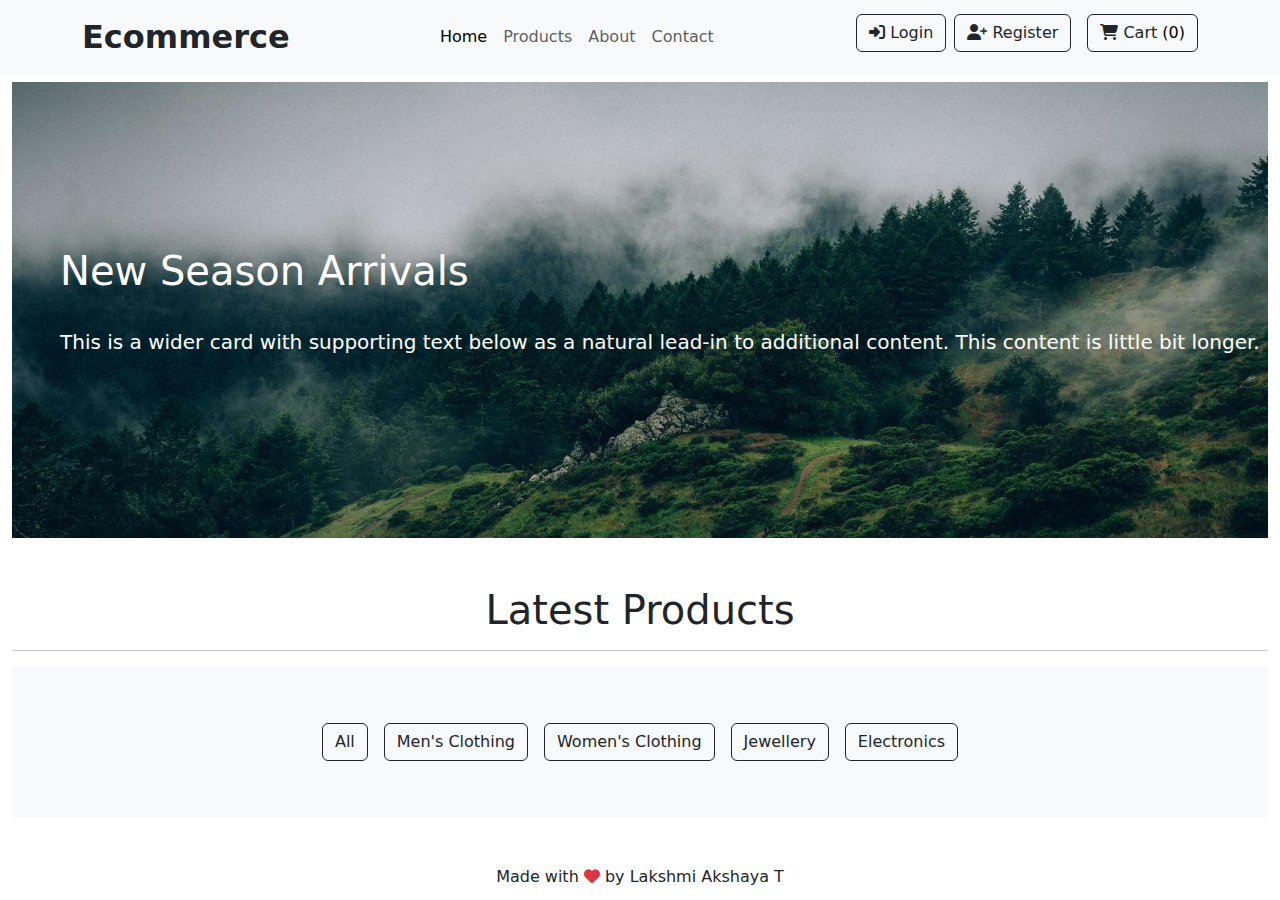
<file: index.html>
<!doctype html>
<html lang="en">
<head>
    <meta charset="utf-8">
    <meta name="viewport" content="width=device-width, initial-scale=1">
    <title>Home page</title>
    <link href="https://cdn.jsdelivr.net/npm/bootstrap@5.3.3/dist/css/bootstrap.min.css" rel="stylesheet"
        integrity="sha384-QWTKZyjpPEjISv5WaRU9OFeRpok6YctnYmDr5pNlyT2bRjXh0JMhjY6hW+ALEwIH" crossorigin="anonymous">
    <link rel="stylesheet" href="https://cdnjs.cloudflare.com/ajax/libs/font-awesome/6.7.1/css/all.min.css">
    <link rel="stylesheet" href="style.css">
</head>
<body>
    <header>
        <nav class="navbar navbar-expand-lg bg-body-tertiary">
            <div class="container">
                <a href="index.html" class="navbar-brand fs-2 fw-bold text-dark">Ecommerce</a>
                <button class="navbar-toggler" type="button" data-bs-toggle="collapse" 
                    data-bs-target="#navbarSupportedContent" aria-controls="navbarSupportedContent" 
                    aria-expanded="false" aria-label="Toggle navigation">
                    <span class="navbar-toggler-icon"></span>
                </button>
                <div class="collapse navbar-collapse" id="navbarSupportedContent">
                    <ul class="navbar-nav justify-content-center mx-auto mb-2 mb-lg-0">
                        <li class="nav-item">
                            <a class="nav-link active" href="index.html">Home</a>
                        </li>
                        <li class="nav-item">
                            <a class="nav-link" href="products.html">Products</a>
                        </li>
                        <li class="nav-item">
                            <a class="nav-link" href="about.html">About</a>
                        </li>
                        <li class="nav-item">
                            <a class="nav-link" href="contact-page.html">Contact</a>
                        </li>
                    </ul>
                    <div class="d-flex flex-wrap justify-content-center">
                        <a href="login.html" class="btn btn-outline-dark ms-2 mb-2">
                            <i class="fa-solid fa-right-to-bracket"></i> Login
                        </a>
                        <a href="register.html" class="btn btn-outline-dark ms-2 mb-2">
                            <i class="fa-solid fa-user-plus"></i> Register
                        </a>
                        <a href="cart-page.html" class="btn btn-outline-dark ms-3 mb-2 cartCount">
                            <i class="fa-solid fa-cart-shopping"></i> Cart 
                            <span class="cartQtyCount ">0</span>
                        </a>
                    </div>
                </div>
            </div>
        </nav>
    </header>
    
<section class="hero-section mt-2">
    <div class="container-fluid">
        <div class="row align-items-center position-relative">
            <div class="col-12">
                <img src="main.png.jpg" alt="banner-img" class="img-fluid w-100">
            </div>
        <div class="hero-content col-12 text-center text-md-start position-absolute top-50 start-50 translate-middle">
            <h3 class="text-white h1 fw-lighter ms-5">New Season Arrivals</h3><br>
            <p class="text-white fs-5 text-wrap fw-light ms-5">This is a wider card with supporting text below as a natural lead-in to additional content. This content is little bit longer.</p>
        </div>
    </div>
</div>
</section>
<section class="products-sections">
    <div class="container-fluid mt-5">
        <h1 class="fw-lighter d-flex justify-content-center">Latest Products</h1>
        <hr>
        <nav class="navbar bg-body-tertiary">
            <div class="container-fluid mt-5">
                <div class="row mx-auto ">
                    <div class="col-12 d-flex flex-wrap justify-content-center gap-3">
                        <button class="btn btn-outline-dark" type="button" data-category="all">All</button>
                        <button class="btn btn-outline-dark" type="button" data-category="men's clothing">Men's Clothing</button>
                        <button class="btn btn-outline-dark" type="button" data-category="women's clothing">Women's Clothing</button>
                        <button class="btn btn-outline-dark" type="button" data-category="jewelery">Jewellery</button>
                        <button class="btn btn-outline-dark" type="button" data-category="electronics">Electronics</button>
                    </div>
                </div>
            </div>
                <div class="container mt-5">
                    <div class="products row"></div>
            </div>
        </nav>
    </div>
</section>
<footer class="mt-5 d-flex justify-content-center">
    <par>Made with <i class="fa-solid fa-heart text-danger"></i><span>  by Lakshmi Akshaya T</span></par>
</footer>
<script src="script.js"></script>
<script src="https://cdn.jsdelivr.net/npm/bootstrap@5.3.3/dist/js/bootstrap.bundle.min.js" ></script>

</body>
</html>
</file>
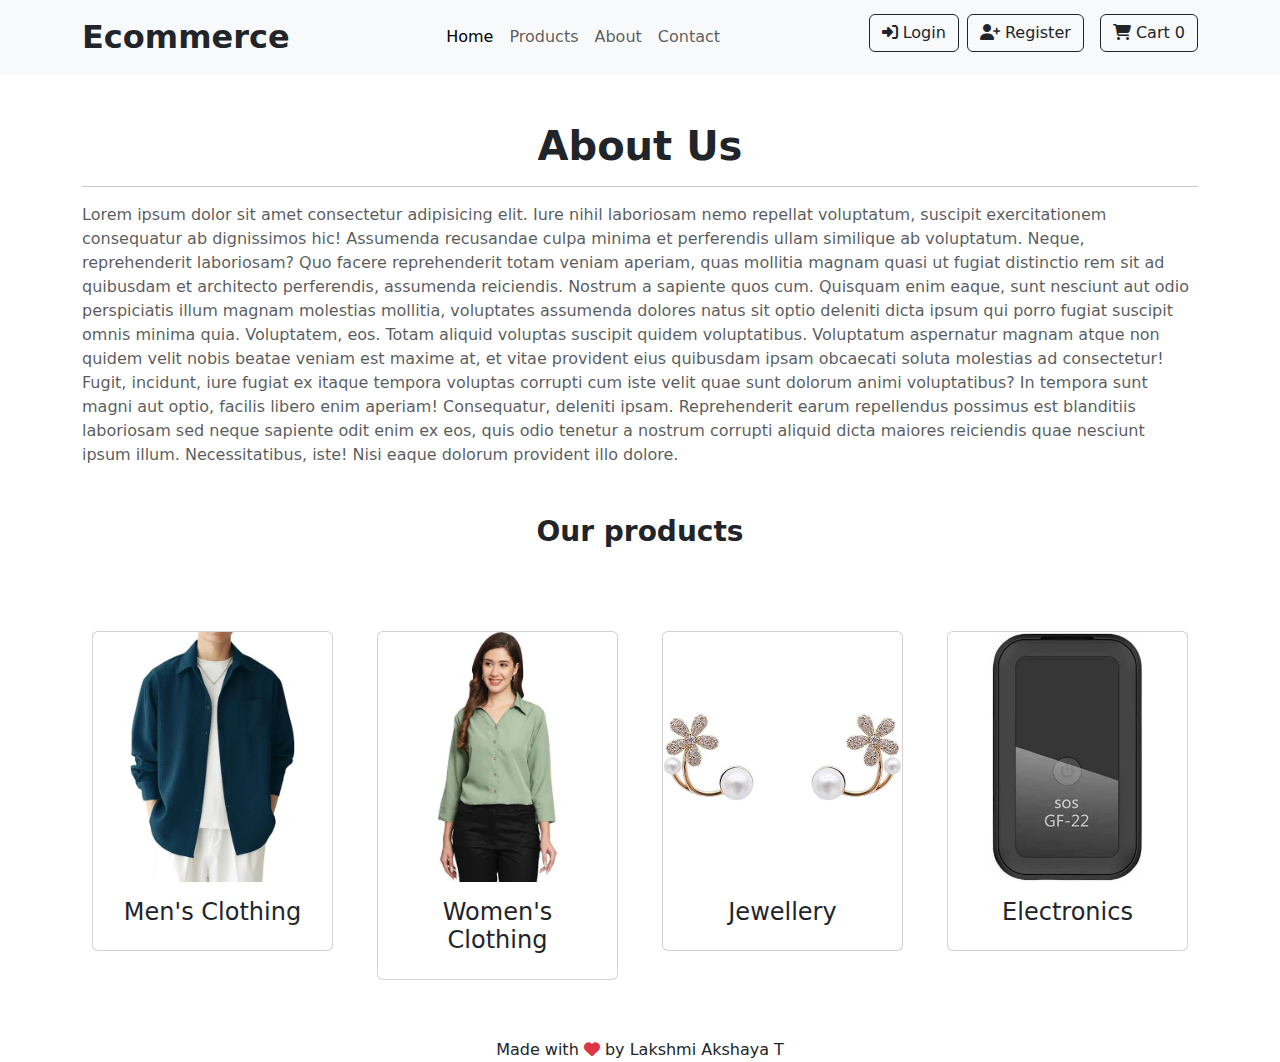
<file: about.html>
<!doctype html>
<html lang="en">
<head>
    <meta charset="utf-8">
    <meta name="viewport" content="width=device-width, initial-scale=1">
    <title>About page</title>
    <link href="https://cdn.jsdelivr.net/npm/bootstrap@5.3.3/dist/css/bootstrap.min.css" rel="stylesheet"
        integrity="sha384-QWTKZyjpPEjISv5WaRU9OFeRpok6YctnYmDr5pNlyT2bRjXh0JMhjY6hW+ALEwIH" crossorigin="anonymous">
    <link rel="stylesheet" href="https://cdnjs.cloudflare.com/ajax/libs/font-awesome/6.7.1/css/all.min.css">
    <link rel="stylesheet" href="style.css">
</head>
<body>
    <header>
        <nav class="navbar navbar-expand-lg bg-body-tertiary">
            <div class="container">
              
                <a href="index.html" class="navbar-brand fs-2 fw-bold text-dark">Ecommerce</a>
            
                <button class="navbar-toggler" type="button" data-bs-toggle="collapse" 
                    data-bs-target="#navbarSupportedContent" aria-controls="navbarSupportedContent" 
                    aria-expanded="false" aria-label="Toggle navigation">
                    <span class="navbar-toggler-icon"></span>
                </button>
                <div class="collapse navbar-collapse" id="navbarSupportedContent">
                    <ul class="navbar-nav justify-content-center mx-auto mb-2 mb-lg-0">
                        <li class="nav-item">
                            <a class="nav-link active" href="index.html">Home</a>
                        </li>
                        <li class="nav-item">
                            <a class="nav-link" href="products.html">Products</a>
                        </li>
                        <li class="nav-item">
                            <a class="nav-link" href="about.html">About</a>
                        </li>
                        <li class="nav-item">
                            <a class="nav-link" href="contact-page.html">Contact</a>
                        </li>
                    </ul>
                    <div class="d-flex flex-wrap justify-content-center">
                        <a href="login.html" class="btn btn-outline-dark ms-2 mb-2">
                            <i class="fa-solid fa-right-to-bracket"></i> Login
                        </a>
                        <a href="register.html" class="btn btn-outline-dark ms-2 mb-2">
                            <i class="fa-solid fa-user-plus"></i> Register
                        </a>
                        <a href="cart-page.html" class="btn btn-outline-dark ms-3 mb-2 cartCount">
                            <i class="fa-solid fa-cart-shopping"></i> Cart 
                            <span class="cartQtyCount ">0</span>
                        </a>
                    </div>
                </div>
            </div>
        </nav>
    </header>
  <section class="about-section">
    <div class="container mt-5">
    <h3 class="fw-semibold text-center fs-1">About Us</h3>
    <hr>
    <p class="fs-6 fw-lighter text-body-secondary">Lorem ipsum dolor sit amet consectetur adipisicing elit. Iure nihil laboriosam nemo repellat voluptatum, suscipit exercitationem consequatur ab dignissimos hic! Assumenda recusandae culpa minima et perferendis ullam similique ab voluptatum.
    Neque, reprehenderit laboriosam? Quo facere reprehenderit totam veniam aperiam, quas mollitia magnam quasi ut fugiat distinctio rem sit ad quibusdam et architecto perferendis, assumenda reiciendis. Nostrum a sapiente quos cum.
    Quisquam enim eaque, sunt nesciunt aut odio perspiciatis illum magnam molestias mollitia, voluptates assumenda dolores natus sit optio deleniti dicta ipsum qui porro fugiat suscipit omnis minima quia. Voluptatem, eos.
    Totam aliquid voluptas suscipit quidem voluptatibus. Voluptatum aspernatur magnam atque non quidem velit nobis beatae veniam est maxime at, et vitae provident eius quibusdam ipsam obcaecati soluta molestias ad consectetur!
    Fugit, incidunt, iure fugiat ex itaque tempora voluptas corrupti cum iste velit quae sunt dolorum animi voluptatibus? In tempora sunt magni aut optio, facilis libero enim aperiam! Consequatur, deleniti ipsam.
    Reprehenderit earum repellendus possimus est blanditiis laboriosam sed neque sapiente odit enim ex eos, quis odio tenetur a nostrum corrupti aliquid dicta maiores reiciendis quae nesciunt ipsum illum. Necessitatibus, iste!
    Nisi eaque dolorum provident illo dolore.
</p>
</div>
<div class="products container mt-5">
    <h3 class="text-center fw-semibold">Our products</h3>
    <div class="row g-4 d-flex mt-5">
        <div class="col-lg-3 col-md-4 col-sm-6 col-12">
            <div class="card">
                <img src="men.webp" class="card-img-top about-product-img" alt="mens-product">
                <div class="card-body">
                    <h3 class="card-heading text-center fs-4">Men's Clothing</h3>
                </div>
            </div>
        </div>
        
        <div class="col-lg-3 col-md-4 col-sm-6 col-12">
            <div class="card">
                <img src="women.webp" class="card-img-top about-product-img" alt="womens-product">
                <div class="card-body">
                    <h3 class="card-heading text-center fs-4">Women's Clothing</h3>
                </div>
            </div>
        </div>

        <div class="col-lg-3 col-md-4 col-sm-6 col-12">
            <div class="card">
                <img src="jewels.webp" class="card-img-top about-product-img" alt="jewels-product">
                <div class="card-body">
                    <h3 class="card-heading text-center fs-4">Jewellery</h3>
                </div>
            </div>
        </div>

        <div class="col-lg-3 col-md-4 col-sm-6 col-12">
            <div class="card">
                <img src="electronics.webp" class="card-img-top about-product-img" alt="electronics-product">
                <div class="card-body">
                    <h3 class="card-heading text-center fs-4">Electronics</h3>
                </div>
            </div>
        </div>
    </div>
</div>


<script src="https://cdn.jsdelivr.net/npm/bootstrap@5.3.3/dist/js/bootstrap.bundle.min.js" ></script>
<footer class="mt-5 d-flex justify-content-center">
    <par>Made with  <i class="fa-solid fa-heart text-danger"></i><span> by Lakshmi Akshaya T</span> </par>
</footer>
</body>
   
   

</html>
</file>
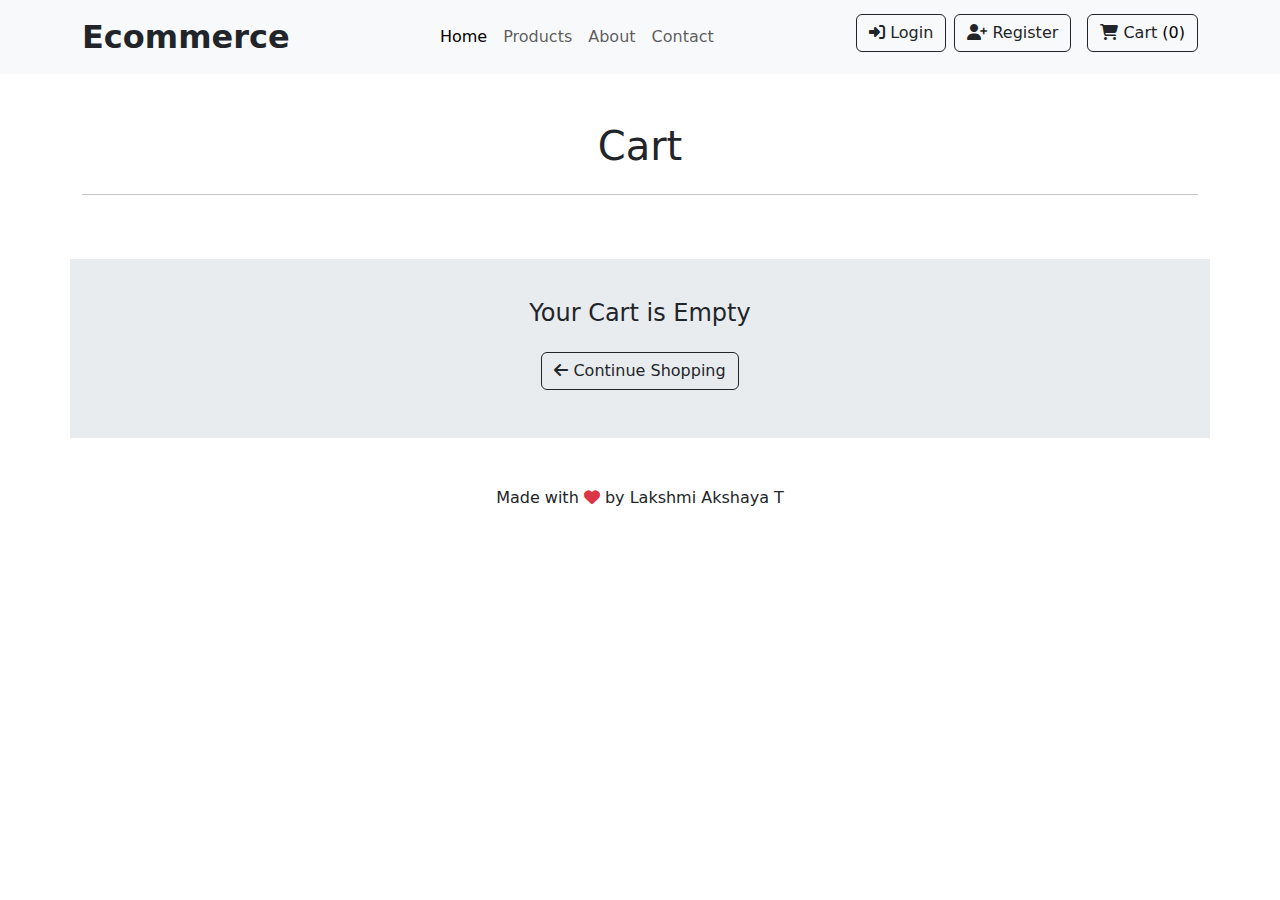
<file: cart-page.html>
<!DOCTYPE html>
<html lang="en">
<head>
    <meta charset="UTF-8">
    <meta name="viewport" content="width=device-width, initial-scale=1.0">
    <title>Cart Page</title>
    <link href="https://cdn.jsdelivr.net/npm/bootstrap@5.3.3/dist/css/bootstrap.min.css" rel="stylesheet"
        integrity="sha384-QWTKZyjpPEjISv5WaRU9OFeRpok6YctnYmDr5pNlyT2bRjXh0JMhjY6hW+ALEwIH" crossorigin="anonymous">
    <link rel="stylesheet" href="https://cdnjs.cloudflare.com/ajax/libs/font-awesome/6.7.1/css/all.min.css">
    <link rel="stylesheet" href="style.css">
</head>
<body> 
    <header>
        <nav class="navbar navbar-expand-lg bg-body-tertiary">
            <div class="container">
                <a href="index.html" class="navbar-brand fs-2 fw-bold text-dark">Ecommerce</a>
                <button class="navbar-toggler" type="button" data-bs-toggle="collapse" 
                    data-bs-target="#navbarSupportedContent" aria-controls="navbarSupportedContent" 
                    aria-expanded="false" aria-label="Toggle navigation">
                    <span class="navbar-toggler-icon"></span>
                </button>
                <div class="collapse navbar-collapse" id="navbarSupportedContent">
                    <ul class="navbar-nav justify-content-center mx-auto mb-2 mb-lg-0">
                        <li class="nav-item">
                            <a class="nav-link active" href="index.html">Home</a>
                        </li>
                        <li class="nav-item">
                            <a class="nav-link" href="products.html">Products</a>
                        </li>
                        <li class="nav-item">
                            <a class="nav-link" href="about.html">About</a>
                        </li>
                        <li class="nav-item">
                            <a class="nav-link" href="contact-page.html">Contact</a>
                        </li>
                    </ul>
                    <div class="d-flex flex-wrap justify-content-center">
                        <a href="login.html" class="btn btn-outline-dark ms-2 mb-2">
                            <i class="fa-solid fa-right-to-bracket"></i> Login
                        </a>
                        <a href="register.html" class="btn btn-outline-dark ms-2 mb-2">
                            <i class="fa-solid fa-user-plus"></i> Register
                        </a>
                        <a href="cart-page.html" class="btn btn-outline-dark ms-3 mb-2 cartCount">
                            <i class="fa-solid fa-cart-shopping"></i> Cart 
                            <span class="cartQtyCount ">0</span>
                        </a>
                    </div>
                </div>
            </div>
        </nav>
    </header>
    <div class="container mt-5">
        <div class="contact-section">
            <h1 class="text-center mb-4">Cart</h1>
            <hr>
        </div>
        <div class="row cartDataOfProducts">
            <div class="col-12 col-sm-8 col-md-7 col-lg-8">
                <div class="card">
                        <h5 class="card-title card-header  bg-body-secondary pt-1 pb-1 ">Item List</h5>
                        <div class="item-list mt-3">
                          <hr>
                        </div>
                </div>
            </div>
            <div class="col-12 col-sm-4 col-md-5 col-lg-4 mt-3 mt-md-0">
                <div class="card">
                        <h5 class="card-title card-header bg-body-secondary pt-1 pb-1">Order Summary</h5>
                        <div class="card-body mt-2 ms-2">
                        <p >Products (<span id="total-products">0</span>): <span id="total-price" class="float-end">$0.00</span></p>
                        <p>Shipping: <span id="shipping" class="float-end">$30.00</span></p>
                        <hr>
                        <h6>Total Amount: <span id="total-amount" class="float-end">$30.00</span></h6>
                        <button class="btn btn-dark w-100 rounded-3 fs-5 mt-3">Go to Checkout</button>
                    </div>
                </div>
                </div>
            </div>
        </div>        
    </div>
    <script src="script.js"></script>
    <script src="https://cdn.jsdelivr.net/npm/bootstrap@5.3.3/dist/js/bootstrap.bundle.min.js" ></script>
    <footer class="mt-5 d-flex justify-content-center">
        <p>Made with <i class="fa-solid fa-heart text-danger"></i> by Lakshmi Akshaya T</p>
    </footer>
</body>
   
</html>
</file>
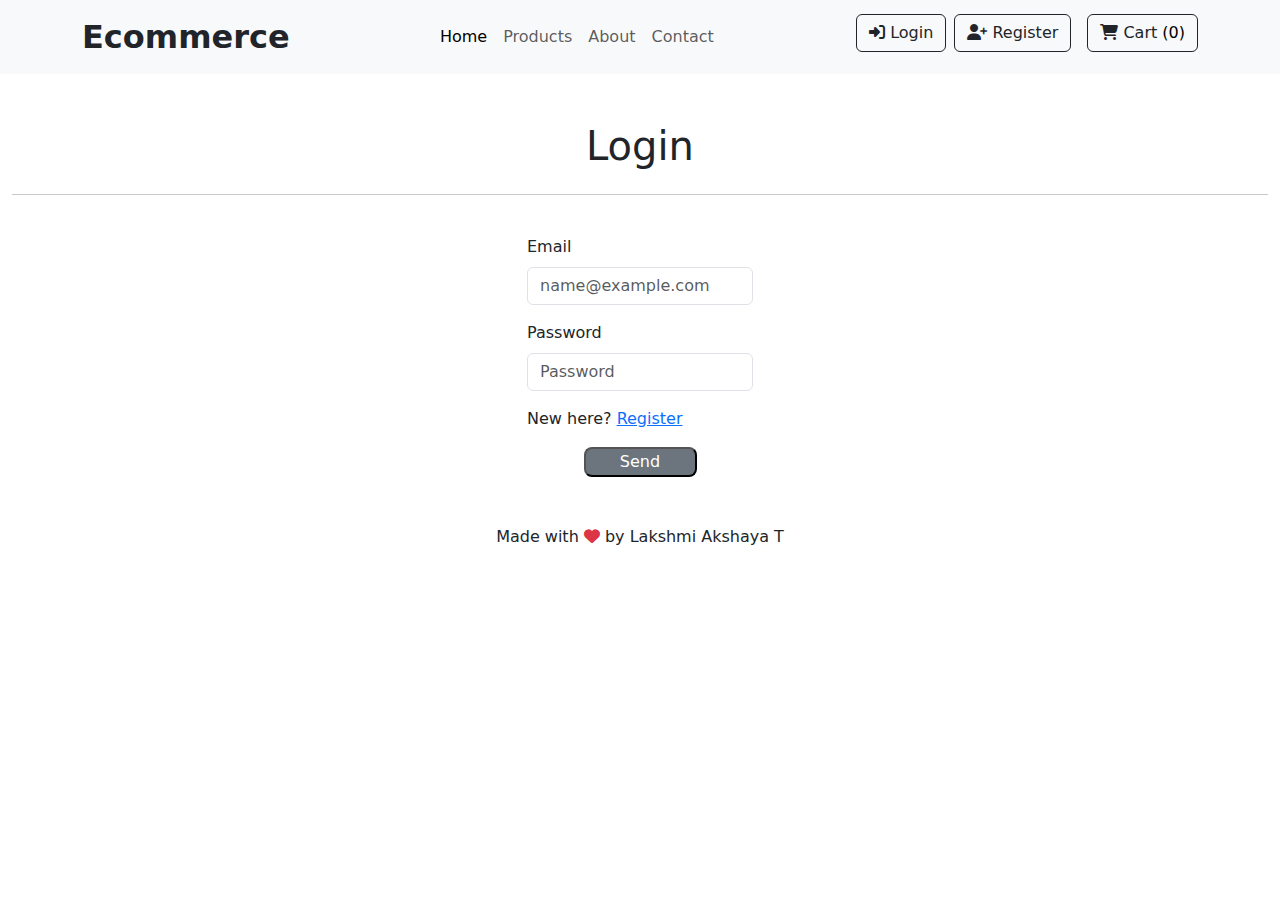
<file: login.html>
<!doctype html>
<html lang="en">

<head>
    <meta charset="utf-8">
    <meta name="viewport" content="width=device-width, initial-scale=1">
    <title>Login page</title>
    <link href="https://cdn.jsdelivr.net/npm/bootstrap@5.3.3/dist/css/bootstrap.min.css" rel="stylesheet"
        integrity="sha384-QWTKZyjpPEjISv5WaRU9OFeRpok6YctnYmDr5pNlyT2bRjXh0JMhjY6hW+ALEwIH" crossorigin="anonymous">
    <link rel="stylesheet" href="https://cdnjs.cloudflare.com/ajax/libs/font-awesome/6.7.1/css/all.min.css">
    <link rel="stylesheet" href="style.css">
</head>

<body>
    <header>
        <nav class="navbar navbar-expand-lg bg-body-tertiary">
            <div class="container">
              
                <a href="index.html" class="navbar-brand fs-2 fw-bold text-dark">Ecommerce</a>
            
                <button class="navbar-toggler" type="button" data-bs-toggle="collapse" 
                    data-bs-target="#navbarSupportedContent" aria-controls="navbarSupportedContent" 
                    aria-expanded="false" aria-label="Toggle navigation">
                    <span class="navbar-toggler-icon"></span>
                </button>
                <div class="collapse navbar-collapse" id="navbarSupportedContent">
                    <ul class="navbar-nav justify-content-center mx-auto mb-2 mb-lg-0">
                        <li class="nav-item">
                            <a class="nav-link active" href="index.html">Home</a>
                        </li>
                        <li class="nav-item">
                            <a class="nav-link" href="products.html">Products</a>
                        </li>
                        <li class="nav-item">
                            <a class="nav-link" href="about.html">About</a>
                        </li>
                        <li class="nav-item">
                            <a class="nav-link" href="contact-page.html">Contact</a>
                        </li>
                    </ul>
                    <div class="d-flex flex-wrap justify-content-center">
                        <a href="login.html" class="btn btn-outline-dark ms-2 mb-2">
                            <i class="fa-solid fa-right-to-bracket"></i> Login
                        </a>
                        <a href="register.html" class="btn btn-outline-dark ms-2 mb-2">
                            <i class="fa-solid fa-user-plus"></i> Register
                        </a>
                        <a href="cart-page.html" class="btn btn-outline-dark ms-3 mb-2 cartCount">
                            <i class="fa-solid fa-cart-shopping"></i> Cart 
                            <span class="cartQtyCount ">0</span>
                        </a>
                    </div>
                </div>
            </div>
        </nav>
    </header>
    <div class="container-fluid">
        <div class="contact-section mt-5 ">
                  <h1 class="text-center mb-4">Login</h1>
                    <hr>
                    <div class="d-flex justify-content-center align-items-center ">
                        <form class="mt-4 w-5">
            
                  <div class="mb-3">
                    <label for="email-value" class="form-label">Email</label>
                    <input id="email-value" type="email" class="form-control" placeholder="name@example.com" />
                  </div> 
            
                  <div class="mb-3">
                    <label for="pwd-value" class="form-label mb-2">Password</label><br>
                    <input id="pwd-value" type="password" class="form-control" placeholder="Password" />
                
                  </div>
                  
                  <div class="mb-3">
                    <p>New here? <a href="register.html">Register</a></p>
                  </div>
            

                  <div class="button text-center">
                  <button id="btn" type="submit" class=" text-bg-secondary rounded-3 w-50">Send</button>
                    </div>
                </form>
              </div>

        </div>
    </div>
    <footer class="mt-5  d-flex justify-content-center">
        <par>Made with  <i class="fa-solid fa-heart text-danger"></i><span> by Lakshmi Akshaya T</span> </par>
    </footer>
   
    <script src="script.js"></script>
    <script src="https://cdn.jsdelivr.net/npm/bootstrap@5.3.3/dist/js/bootstrap.bundle.min.js" ></script>
    </body>
</html>
</file>
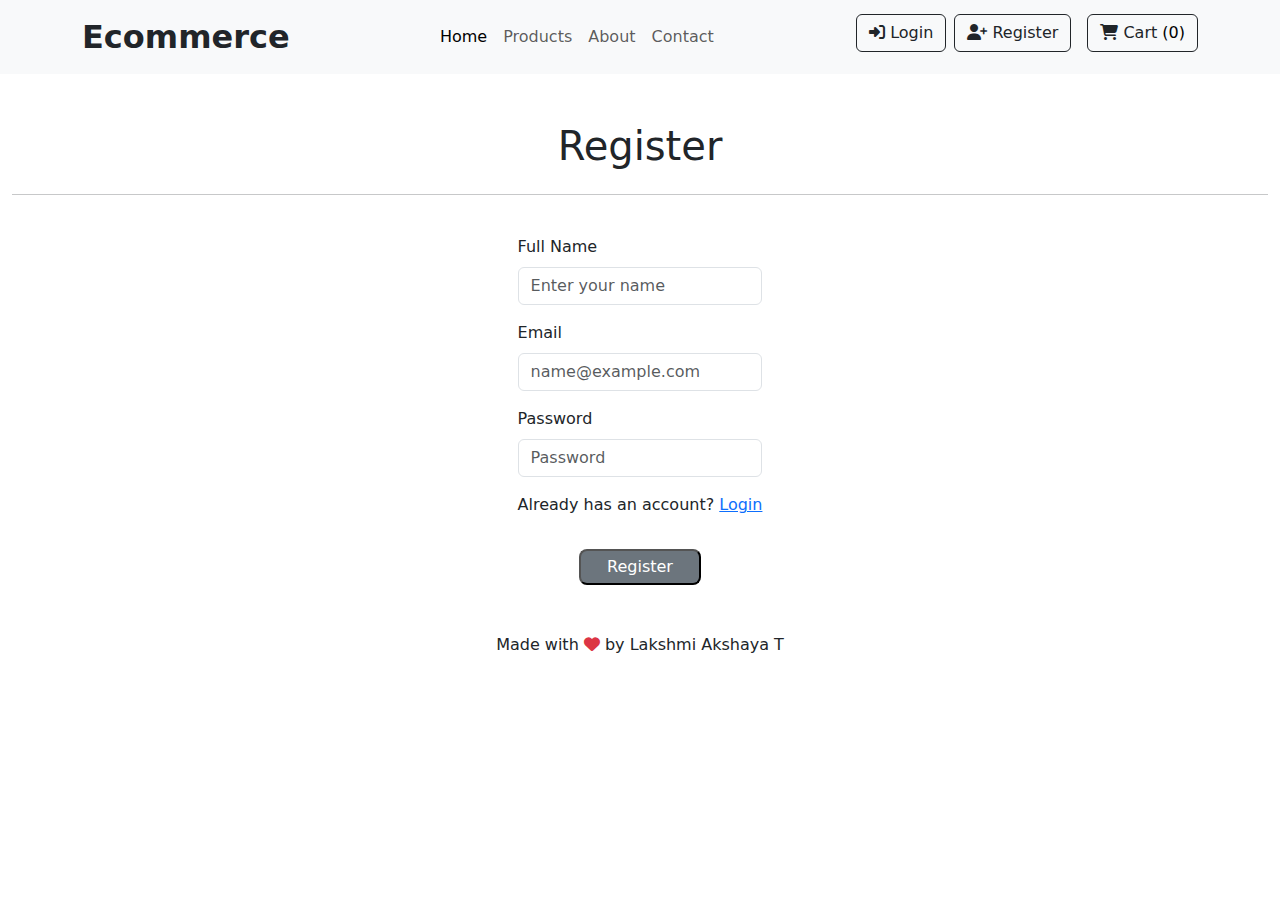
<file: register.html>
<!doctype html>
<html lang="en">
<head>
    <meta charset="utf-8">
    <meta name="viewport" content="width=device-width, initial-scale=1">
    <title>Register page</title>
    <link href="https://cdn.jsdelivr.net/npm/bootstrap@5.3.3/dist/css/bootstrap.min.css" rel="stylesheet"
        integrity="sha384-QWTKZyjpPEjISv5WaRU9OFeRpok6YctnYmDr5pNlyT2bRjXh0JMhjY6hW+ALEwIH" crossorigin="anonymous">
    <link rel="stylesheet" href="https://cdnjs.cloudflare.com/ajax/libs/font-awesome/6.7.1/css/all.min.css">
    <link rel="stylesheet" href="style.css">
</head>
<body>
    <header>
        <nav class="navbar navbar-expand-lg bg-body-tertiary">
            <div class="container">
              
                <a href="index.html" class="navbar-brand fs-2 fw-bold text-dark">Ecommerce</a>
            
                <button class="navbar-toggler" type="button" data-bs-toggle="collapse" 
                    data-bs-target="#navbarSupportedContent" aria-controls="navbarSupportedContent" 
                    aria-expanded="false" aria-label="Toggle navigation">
                    <span class="navbar-toggler-icon"></span>
                </button>
                <div class="collapse navbar-collapse" id="navbarSupportedContent">
                    <ul class="navbar-nav justify-content-center mx-auto mb-2 mb-lg-0">
                        <li class="nav-item">
                            <a class="nav-link active" href="index.html">Home</a>
                        </li>
                        <li class="nav-item">
                            <a class="nav-link" href="products.html">Products</a>
                        </li>
                        <li class="nav-item">
                            <a class="nav-link" href="about.html">About</a>
                        </li>
                        <li class="nav-item">
                            <a class="nav-link" href="contact-page.html">Contact</a>
                        </li>
                    </ul>
                    <div class="d-flex flex-wrap justify-content-center">
                        <a href="login.html" class="btn btn-outline-dark ms-2 mb-2">
                            <i class="fa-solid fa-right-to-bracket"></i> Login
                        </a>
                        <a href="register.html" class="btn btn-outline-dark ms-2 mb-2">
                            <i class="fa-solid fa-user-plus"></i> Register
                        </a>
                        <a href="cart-page.html" class="btn btn-outline-dark ms-3 mb-2 cartCount">
                            <i class="fa-solid fa-cart-shopping"></i> Cart 
                            <span class="cartQtyCount ">0</span>
                        </a>
                    </div>
                </div>
            </div>
        </nav>
    </header>
    <div class="container-fluid">
        <div class="contact-section mt-5 ">
                  <h1 class="text-center mb-4">Register</h1>
                    <hr>
                    <div class="d-flex justify-content-center align-items-center ">
                        <form class="mt-4 ">
                  <div class="mb-3">
                    <label for="name-value" class="form-label">Full Name</label>
                    <input id="name-value" type="text" class="form-control" placeholder="Enter your name" />
                  </div>
            
                  <div class="mb-3">
                    <label for="email-value" class="form-label">Email</label>
                    <input id="email-value" type="email" class="form-control" placeholder="name@example.com" />
                  </div> 
            
                  <div class="mb-3">
                    <label for="pwd-value" class="form-label mb-2">Password</label><br>
                    <input id="pwd-value" type="password" class="form-control" placeholder="Password" />
                    
                  </div>
                  <div class="mb-3">
                    <p>Already has an account? <a href="login.html">Login</a></p>
                    
                  </div>
            
                  <div class="button text-center">
                  <button id="btn" type="submit" class=" text-bg-secondary mt-3 p-1 rounded-3 w-50">Register</button>
                    </div>
                </form>
              </div>
        </div>
    </div>
    <script src="script.js"></script>
    <script src="https://cdn.jsdelivr.net/npm/bootstrap@5.3.3/dist/js/bootstrap.bundle.min.js" ></script>
    <footer class="mt-5  d-flex justify-content-center">
        <par>Made with  <i class="fa-solid fa-heart text-danger"></i><span> by Lakshmi Akshaya T</span> </par>
    </footer>
    </body>
  
</html>
</file>
<file: style.css>
header{
    position: sticky;
    top: 0px;
    z-index: 1000;
}
.card-img-top{
    width: 100%;
    height: 360px;
    object-fit: contain;
    object-position: center;
}
.card-img-top:hover{
    scale: 1;
    transition: 0.5s;
}
.about-product-img{
    width: 100%;
    height: 250px;
}

.product-details {
    width: 100%; 
    height: 600px; 
    overflow: hidden; 
    display: flex;
    flex-direction: column;
    justify-content: space-between;
    align-items: center;
  }
  
  .product-details img {
    width: 400px;
    height: 400px;
    object-fit: contain; 
  }
  .carousel-item {
    display: flex;
    justify-content: center;
    align-items: center;
}

.card {
    margin: 10px;
}
.carousel-inner {
    transition: transform 1s linear !important;
}
.cart-list img{
    width: 120px;
    height: 120px;
}
.about-section p{
    font-size: large
}
@media (max-width: 767px) {
    .product-container {
        flex-direction: column;
        align-items: center;
        text-align: center;
    }

    .product-img img {
        width: 100%;
        max-width: 300px;
        margin-bottom: 20px;
    }

    .product-info {
        margin: 10px 0;
        padding: 15px;
    }

    .product-info h3,
    .product-info p,
    .product-price,
    .product-description {
        display: block;
        margin-bottom: 15px;
        font-size: 1rem;
    }

    .product-button {
        display: flex;
        flex-direction: column;
        align-items: center;
        gap: 10px;
        width: 100%;
    }

    .product-button .btn {
        width: 80%;
    }
}

.carousel-container {
    display: flex;
    overflow-x: auto;
    gap: 1rem;
    padding: 1rem;
    scroll-behavior: smooth;
  }
  .carousel-container::-webkit-scrollbar {
    display: none; 
  }
  .product-card {
    min-width: 250px;
    border: 1px solid #ddd;
    border-radius: 8px;
    padding: 1rem;
    text-align: center;
    box-shadow: 0px 4px 6px rgba(0, 0, 0, 0.1);
  }
  .product-card img {
    width: 100%;
    height: 300px;
    object-fit: contain;
    border-radius: 8px;
  }
</file>
